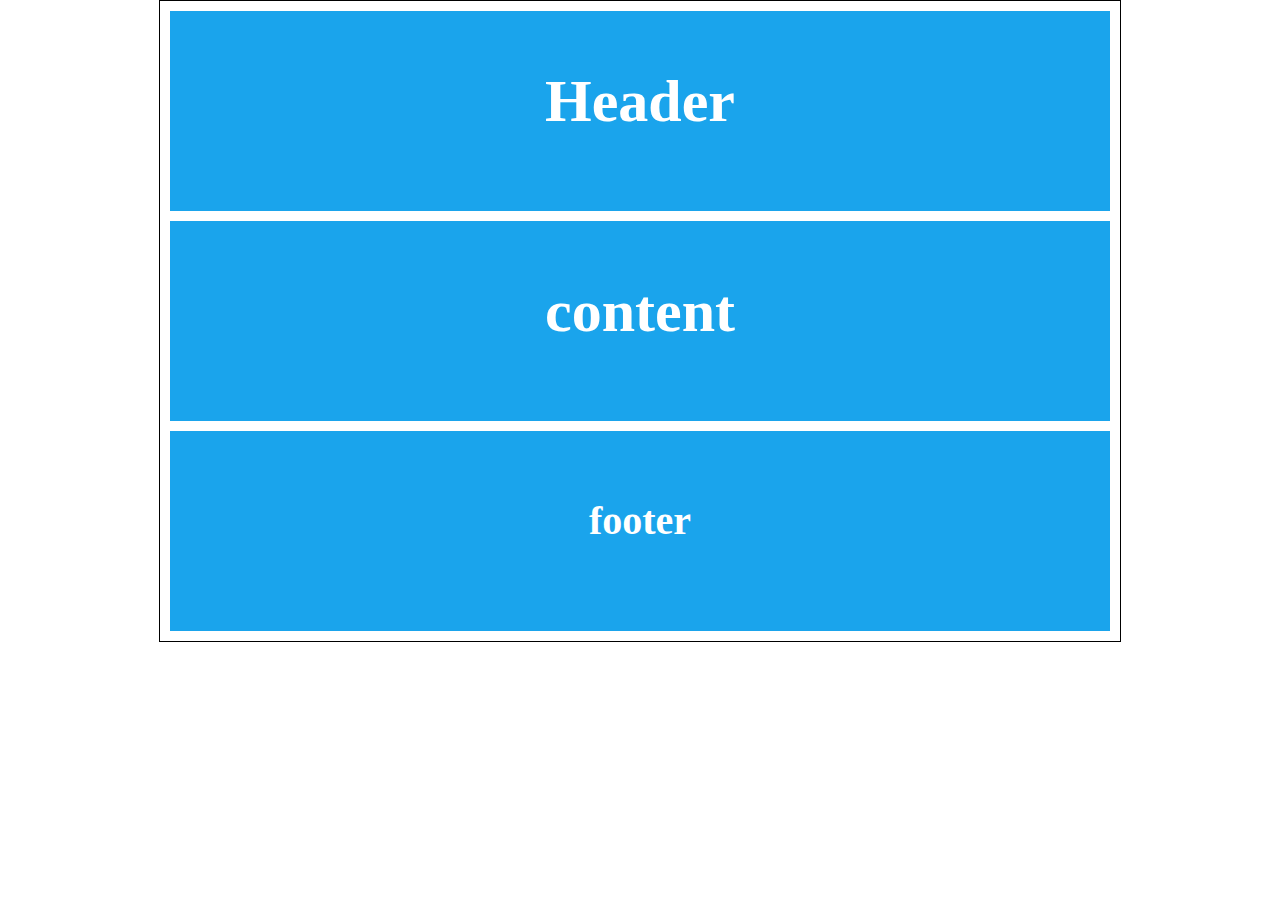
<file: index.html>
<!DOCTYPE html>
<html lang="en">
<head>
	<meta charset="UTF-8">
	<meta name="viewport" content="width=device-width, initial-scale=1.0">
	<title>Document</title>
	<style type="text/css">
		*{
			margin: 0;
		}
		#all{
			width: 960px;
			min-height: 100px;
			margin: auto;
			border: 1px solid black; 
		}
		#header, #content, #footer{
			width: 940px;
			height: 200px;
			margin: auto;
			margin-top: 10px;
			margin-bottom: 10px;
			margin-left: 10px;
			margin-right: 10px;
			background-color: #1AA4EC 
		}
		#header, #content, #footer h2{
			text-align: center;
			line-height: 180px;
			color: white;
			font-size: 40px;
		}
	</style>
</head>
<body>
	<div id="all">
		<div id="header">
			<h2>Header</h2>
		</div>
		<div id="content">
			<h2>content</h2>
		</div>
		<div id="footer">
			<h2>footer</h2>
		</div>
	</div>
</body>
</html>
</file>
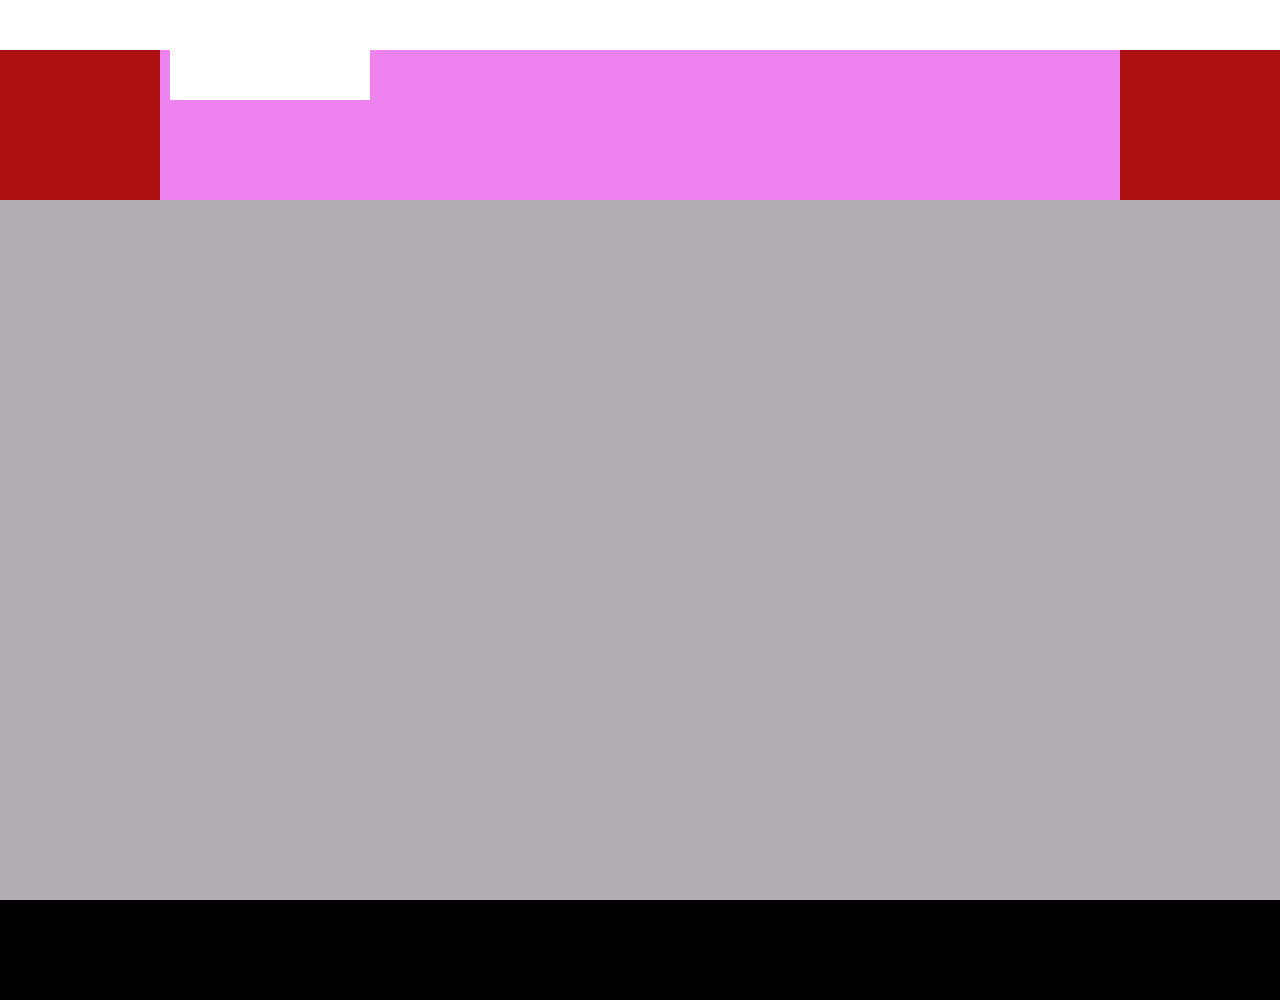
<file: bt.html>
<!DOCTYPE html>
<html lang="en">
<head>
	<meta charset="UTF-8">
	<meta name="viewport" content="width=device-width, initial-scale=1.0">
	<title>Document</title>
	<link rel="stylesheet" href="style.css">
</head>
<body>
	<div id="all">
		<div id="header">
			<div id="bar">
				<div class="name"></div>
				<div class="menu1"></div>
				<div class="menu1"></div>
				<div class="menu1"></div>
				<div class="menu1"></div>
				<div class="menu1"></div>
			</div>
		</div>
		<div id="content">
			<div class="content1"></div>
			<div class="content2"></div>
		</div>
		<div id="footer">
		</div>
	</div>
</body>
</html>
</file>
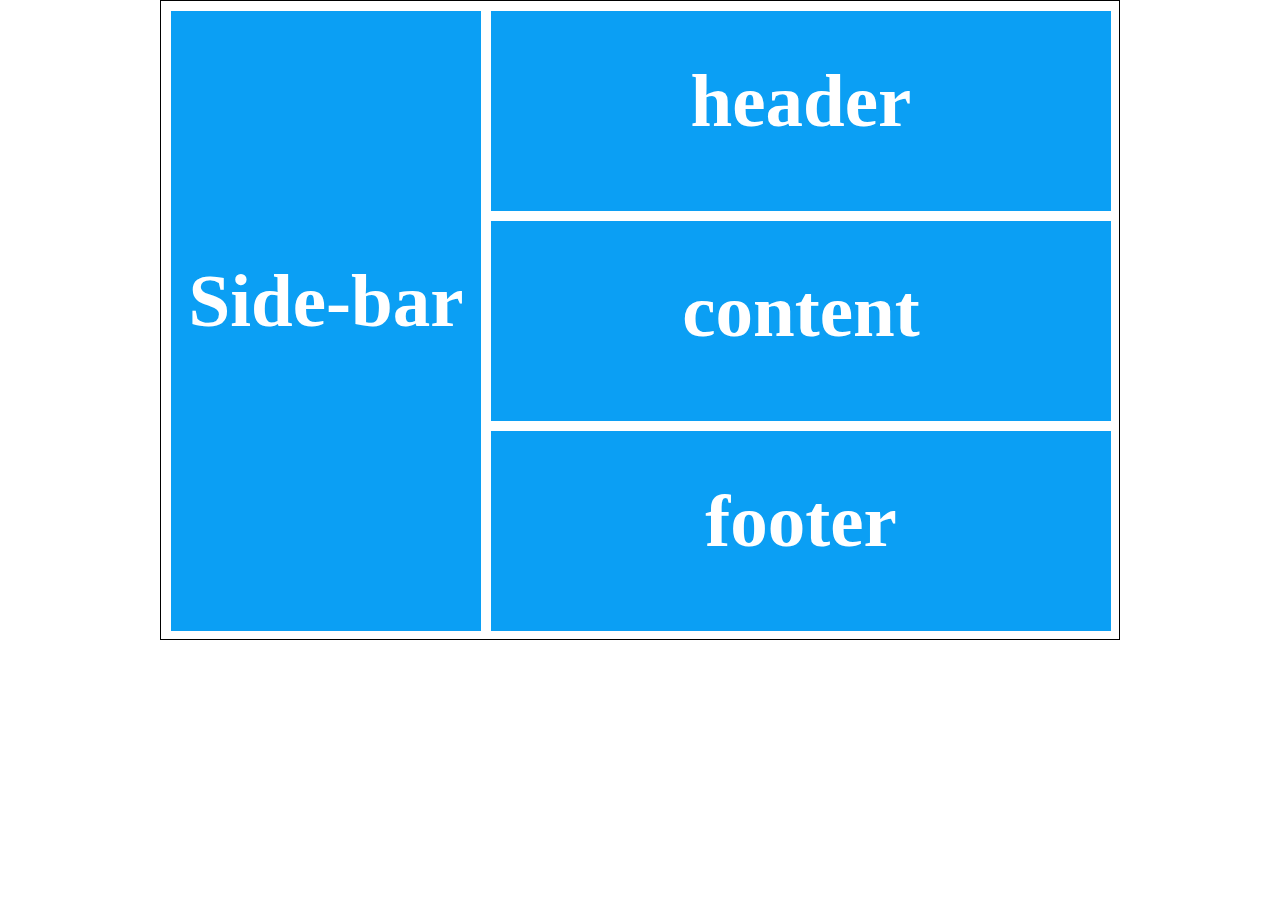
<file: index2.html>
<!DOCTYPE html>
<html lang="en">
<head>
	<meta charset="UTF-8">
	<meta name="viewport" content="width=device-width, initial-scale=1.0">
	<title>Document</title>
	<style>
		*{
			margin: 0; 
			box-sizing: border-box;
		}
		#all{
			width: 960px;
			height: 640px;
			margin: auto;
			border: 1px solid black;
			display: flex;
		}
		#cot1 {
			width: 310px;
			height: 620px;
			/*float: left;*/
			margin-left: 10px;
			margin-top: 10px;
			margin-bottom: 10px;
			background-color: #0B9FF4;
			text-align: center;
			line-height: 580px;
			color: white;
			font-size: 50px;
		}
		#header, #content, #footer{
			width: 620px;
			height: 200px;
			margin-top: 10px;
			margin-left: 10px;
			margin-bottom: 10px; 
			color: white;
			font-size: 50px;
			background: #0B9FF4;
			text-align: center;
			line-height: 180px;
		}
	</style>
</head>
<body>
	<div id="all">
		<div id="cot1">
			<h2>Side-bar</h2>
		</div>

		<div id="cot2">
			<div id="header">
			<h2>header</h2>
			</div>
			<div id="content">
			<h2>content</h2>
			</div>
			<div id="footer">
			<h2>footer</h2>
			</div>
		</div>
		

	</div>
</body>
</html>
</file>
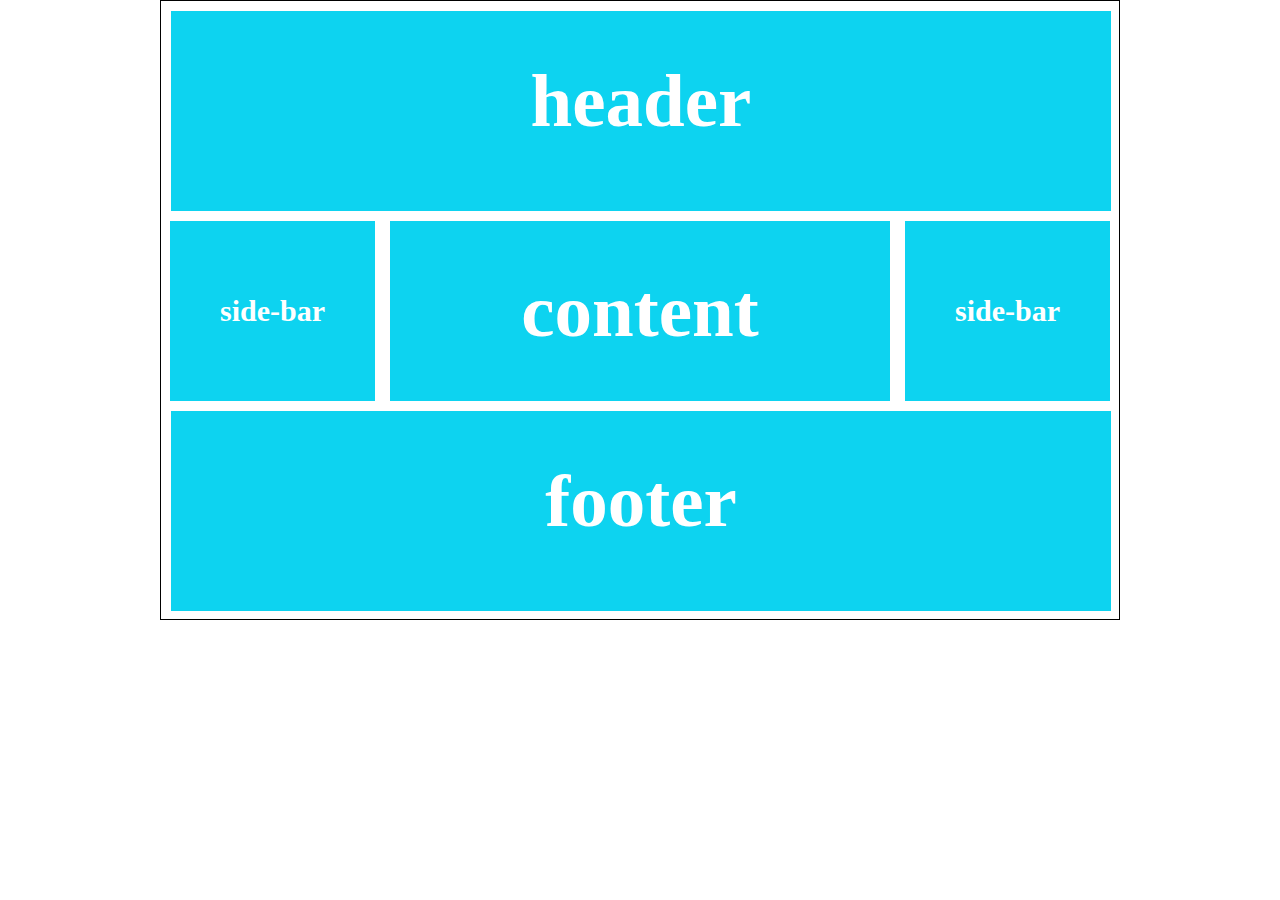
<file: index3.html>
<!DOCTYPE html>
<html lang="en">
<head>
	<meta charset="UTF-8">
	<meta name="viewport" content="width=device-width, initial-scale=1.0">
	<title>Document</title>
	<style>
		*{
			margin: 0;
			box-sizing: border-box;
		}
		#all{
			width: 960px;
			height: 620px;
			margin: auto;
			border: 1px solid black;
		}
		#header{
			width: 940px;
			height: 200px;
			background: #0DD3F0;
			text-align: center;
			line-height: 180px;
			color: white;
			font-size: 50px;
			margin-left: 10px;
			margin-top: 10px;  
		}
		#cot2{
			width: 940px;
			height: 200px;
			margin: auto;
		}
		.side-bar {
			width: 205px;
			height: 180px;
			background: #0DD3F0;
			text-align: center;
			line-height: 180px;
			color: white;
			font-size: 20px;
			float: left;
			margin-left: 0px;
			margin-top: 10px;
		}
		.sidebar {
			width: 205px;
			height: 180px;
			background: #0DD3F0;
			text-align: center;
			line-height: 180px;
			color: white;
			font-size: 20px;
			float: left;
			margin-left: 15px;
			margin-top: 10px;
		}
		.content {
			width: 500px;
			height: 180px;
			background: #0DD3F0;
			text-align: center;
			line-height: 180px;
			color: white;
			font-size: 50px;
			float: left;
			margin-left: 15px;
			margin-top: 10px;
		}
		#footer{
			width: 940px;
			height: 200px;
			background: #0DD3F0;
			text-align: center;
			line-height: 180px;
			color: white;
			font-size: 50px;
			margin-left: 10px;
			margin-bottom: 10px;
		}
	</style>
</head>
<body>
	<div id="all">
		<div id="header">
			<h2>header</h2>
		</div>
		<div id="cot2">
			<div class="side-bar">
			<h2>side-bar</h2>	
			</div>
			<div class="content">
			<h2>content</h2>
			</div>
			<div class="sidebar">
			<h2>side-bar</h2>
			</div>
		</div>
		<div id="footer">
			<h2>footer</h2>
		</div>
	</div>
</body>
</html>
</file>
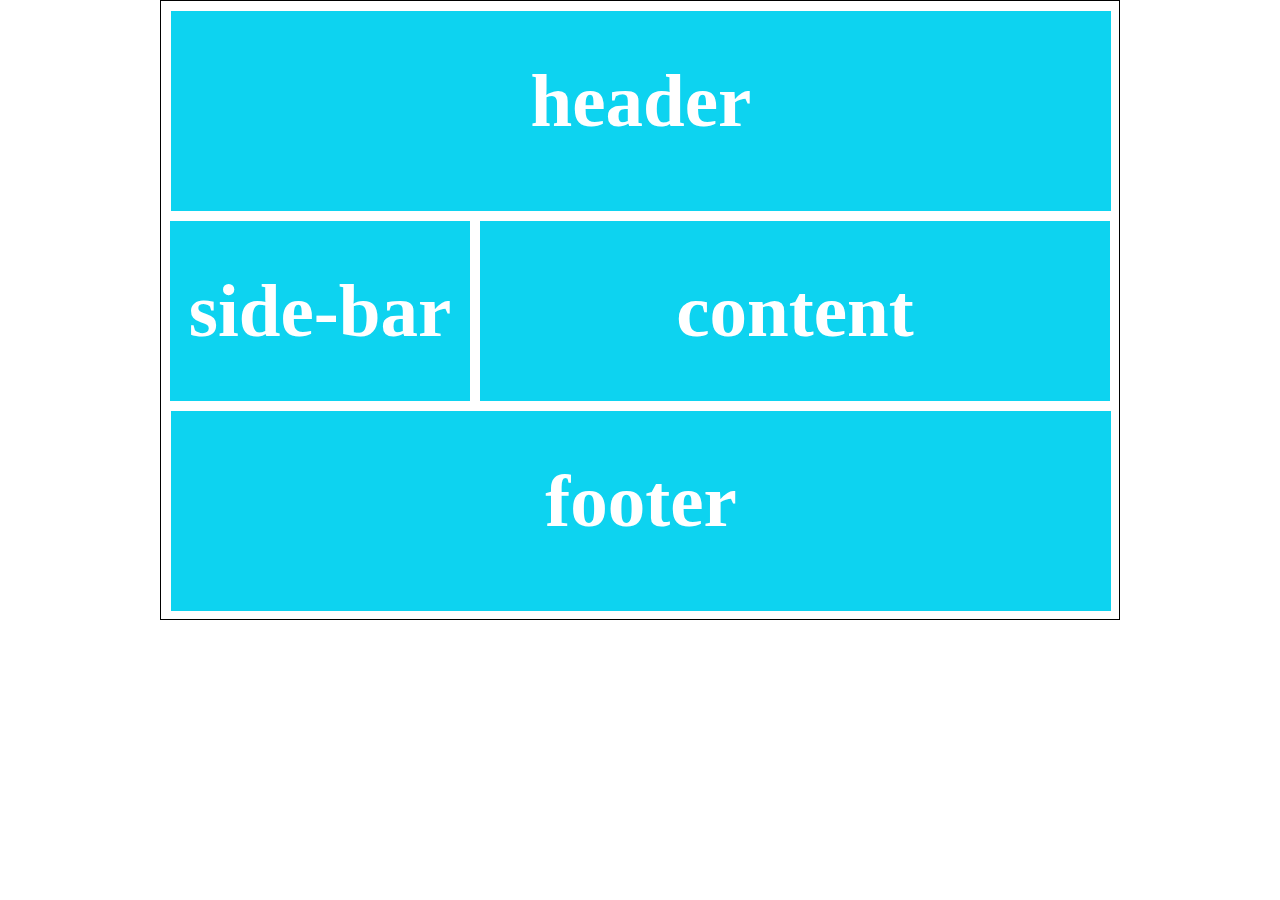
<file: index4.html>
<!DOCTYPE html>
<html lang="en">
<head>
	<meta charset="UTF-8">
	<meta name="viewport" content="width=device-width, initial-scale=1.0">
	<title>Document</title>
	<style>
		*{
			margin: 0;
			box-sizing: border-box;
		}
		#all{
			width: 960px;
			height: 620px;
			margin: auto;
			border: 1px solid black;
		}
		#header{
			width: 940px;
			height: 200px;
			background: #0DD3F0;
			text-align: center;
			line-height: 180px;
			color: white;
			font-size: 50px;
			margin-left: 10px;
			margin-top: 10px;  
		}
		#cot2{
			width: 940px;
			height: 200px;
			margin: auto;
		}
		.side-bar {
			width: 300px;
			height: 180px;
			background: #0DD3F0;
			text-align: center;
			line-height: 180px;
			color: white;
			font-size: 50px;
			float: left;
			margin-left: 0px;
			margin-top: 10px;
		}
		.content {
			width: 630px;
			height: 180px;
			background: #0DD3F0;
			text-align: center;
			line-height: 180px;
			color: white;
			font-size: 50px;
			float: left;
			margin-left: 10px;
			margin-top: 10px;
		}
		#footer{
			width: 940px;
			height: 200px;
			background: #0DD3F0;
			text-align: center;
			line-height: 180px;
			color: white;
			font-size: 50px;
			margin-left: 10px;
			margin-bottom: 10px;
		}
	</style>
</head>
<body>
	<div id="all">
		<div id="header">
			<h2>header</h2>
		</div>
		<div id="cot2">
			<div class="side-bar">
			<h2>side-bar</h2>	
			</div>
			<div class="content">
			<h2>content</h2>
			</div>
		</div>
		<div id="footer">
			<h2>footer</h2>
		</div>
	</div>
</body>
</html>
</file>
<file: style.css>
*{
	margin: 0;
	padding: 0;
	box-sizing: border-box;
}
#all{
	width: 100%;
	height: 100%;
	margin: auto;
}
#header{
	width: 100%;
	height: 150px;
	background: #AD1010;
}
#bar{
	width: 960px;
	height: 150px;
	margin: auto;
	background: violet;
}
.name{
	width: 200px;
	height: 50px; 
	background: white;
	margin:	50px 10px;
}
#content{
	width: 100%;
	height: 700px;
	background: #B1ADB2
}
#footer{
	width: 100%;
	height: 100px;
	background: #020202
}
</file>
